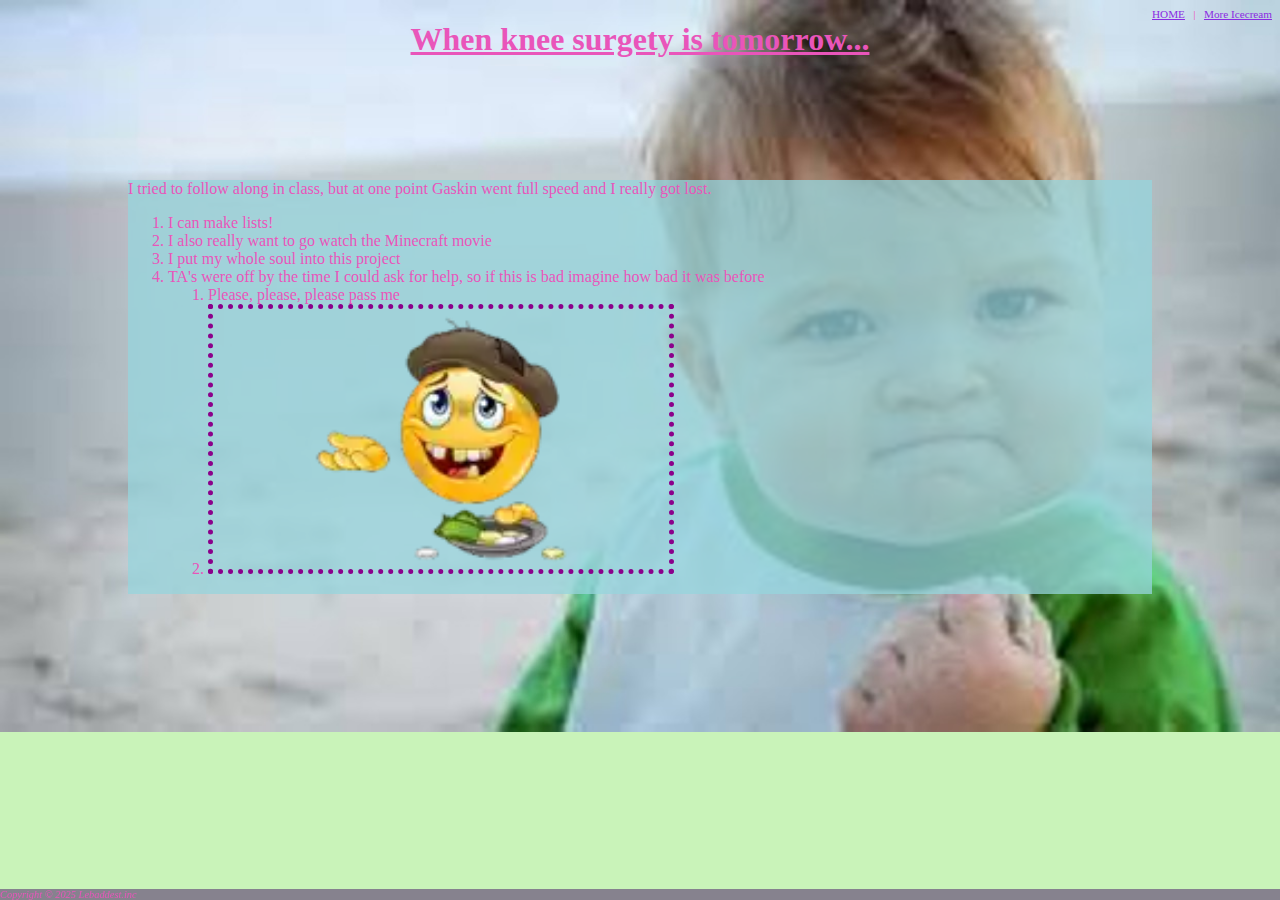
<file: IS/resume.html>
<!DOCTYPE html>
<html lang="en">
<head>
    <meta charset="UTF-8">
    <meta name="viewport" content="width=device-width, initial-scale=1.0">
    <title>Document</title>
    <link rel="stylesheet" href="styles.css">
    <!-- div will override styles (below) -->
    <link rel="stylesheet" href="divstyles.css"> 

</head>
<body>
    <!-- <h1 class="rizz">Under Construction</h1>
    <a href="index.html"></a> -->
    <div class="common nav">
        <a href="index.html">HOME</a> &nbsp; | &nbsp;
        <a href="https://vanleeuwenicecream.com/product-category/van-leeuwen-ice-cream/classic-ice-cream/" target="'_blank">More Icecream</a>
    </div>
    <div class="common header">
        <h1>When knee surgety is tomorrow...</h1>
    </div>
    <div class="common content">
        I tried to follow along in class, but at one point Gaskin went full speed and I really got lost. 
        <ol>
            <li>I can make lists!</li>
            <li>I also really want to go watch the Minecraft movie</li>
            <li>I put my whole soul into this project</li>
            <li>TA's were off by the time I could ask for help, so if this is bad imagine how bad it was before</li>
            <ol>
                <li>Please, please, please pass me </li>
                <li><img src="IMG/poor-homeless.webp" alt=""></li>
            </ol>

        </ol>


    </h2>
    </div>
    <div class="common footer">
        Copyright &copy; 2025 Lebaddest.inc
    </div> 
</body>
</html>
</file>
<file: IS/styles.css>
body{
    font-family: fantasy;
    background-color: rgba(139, 228, 104, 0.461);
    color: rgb(233, 85, 186);
    background-image: url(../assets/img/home-bg.jpg);
    background-size:cover;
    background-repeat: no-repeat;
}
a{
    color: blueviolet;
}
h1, h2{
    text-align: center;
    text-decoration: underline;
}
img{
    border: 5px dotted darkmagenta;
    padding: 5px;
    height: 250px;
    /* margin: auto;
    display: block; */
}
.rizz{
    font-family: 'Gill Sans', 'Gill Sans MT', Calibri, 'Trebuchet MS', sans-serif;
    color: brown;
    border: 3px dashed yellow;
    font-size: 300%;
    font-weight: bolder;
    background-color: chartreuse;
}
.rizz:hover{
    font-size: 350%;
    color: rgb(133, 10, 71);
    border: 5px double rgb(55, 0, 255)
}
li{
    width: fit-content;
}
li:hover{
    text-decoration: underline;
    background-color: beige;
}
</file>
<file: IS/divstyles.css>
.common{
    /* border: 2px solid white; */
    /* absolute assumes default no matter what */
    position: absolute;
}
.nav{
    /* this overrides absolute */
    position:relative;
    float: right;
    font-size: 70%;
}
.footer{
    position: fixed;
    bottom: 0px;
    left: 0px;
    right: 0px;
    font-size: 65%;
    font-style: italic;
    background-color: rgba(107, 84, 125, 0.715);
}
.header{
    top: 0px;
    left: 0px;
    right: 0px;
    text-align: center;
    z-index: -1;
}
.content{
    top: 20%;
    /* the percent helps it squish in a bit */
    left: 10%;
    right: 10%;
    bottom: inherit;
    background-color: rgba(150, 213, 220, 0.751);
    background-position: center;
}
</file>
